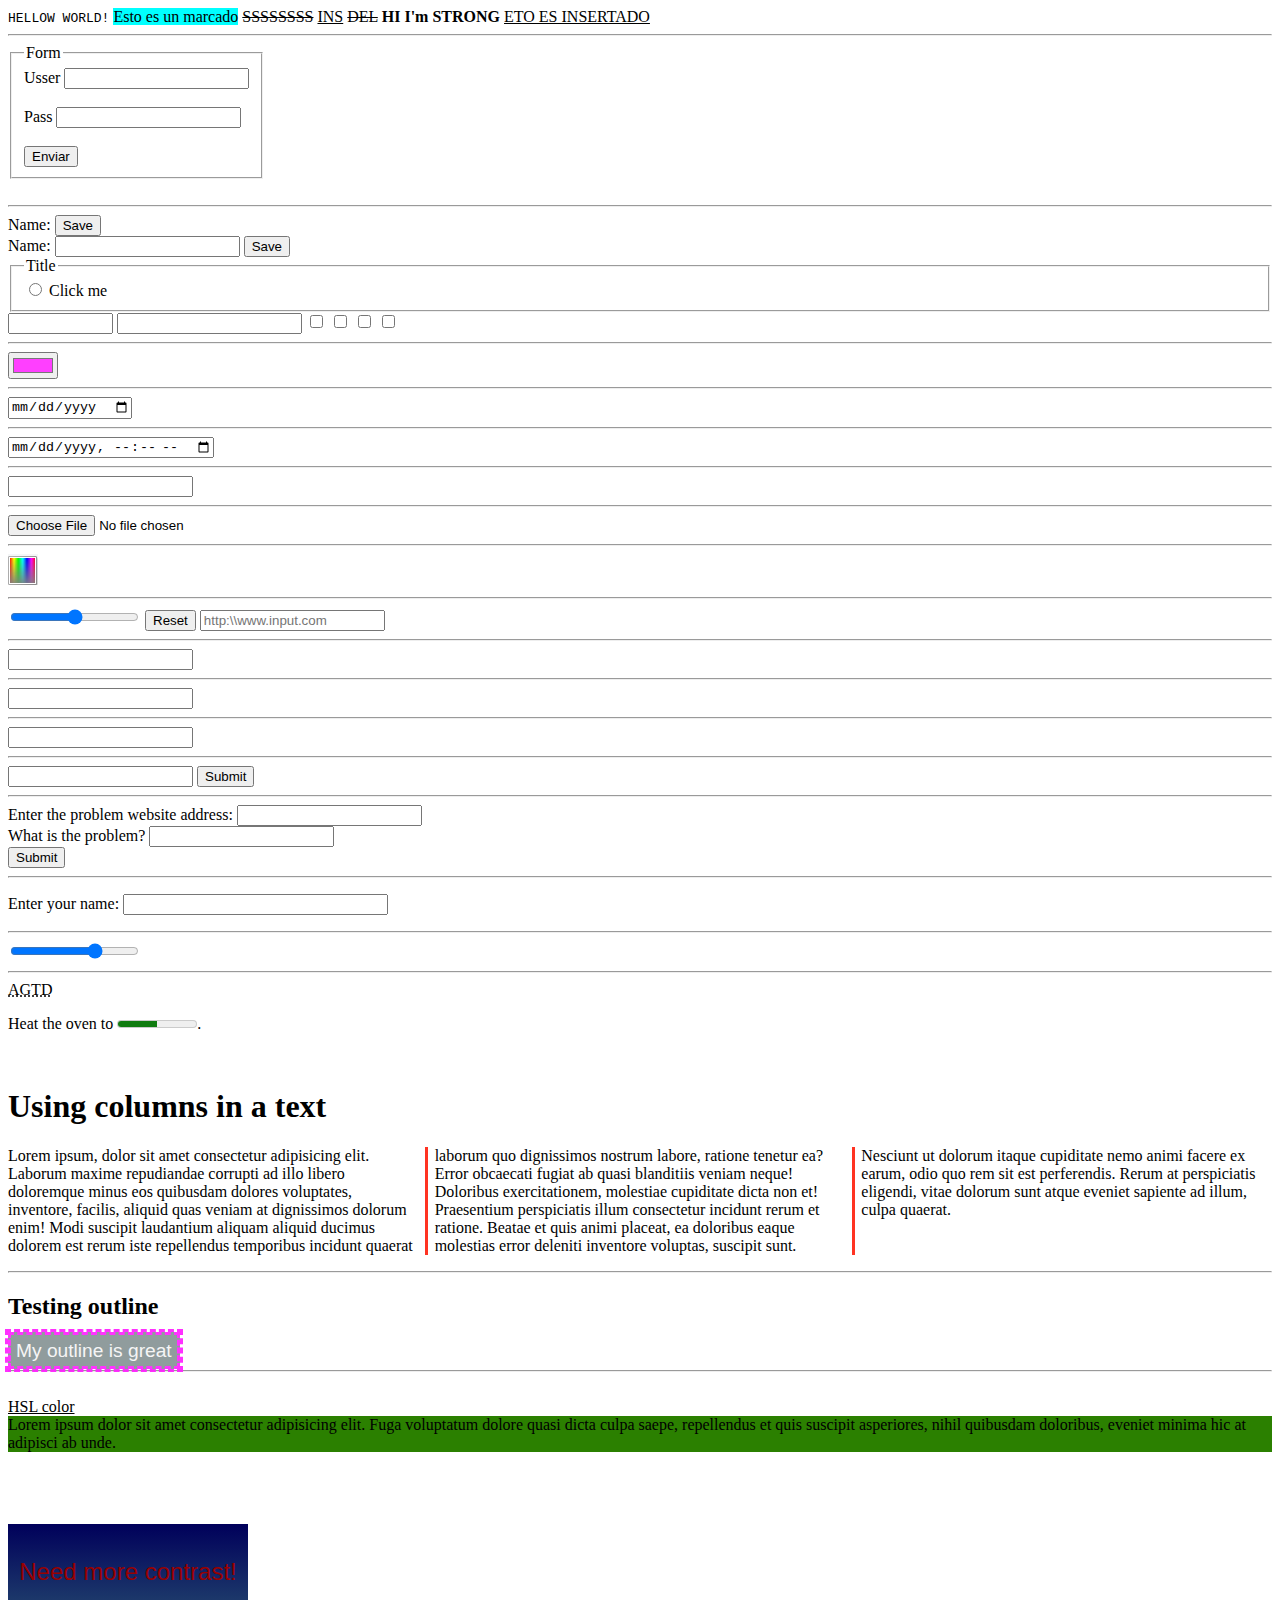
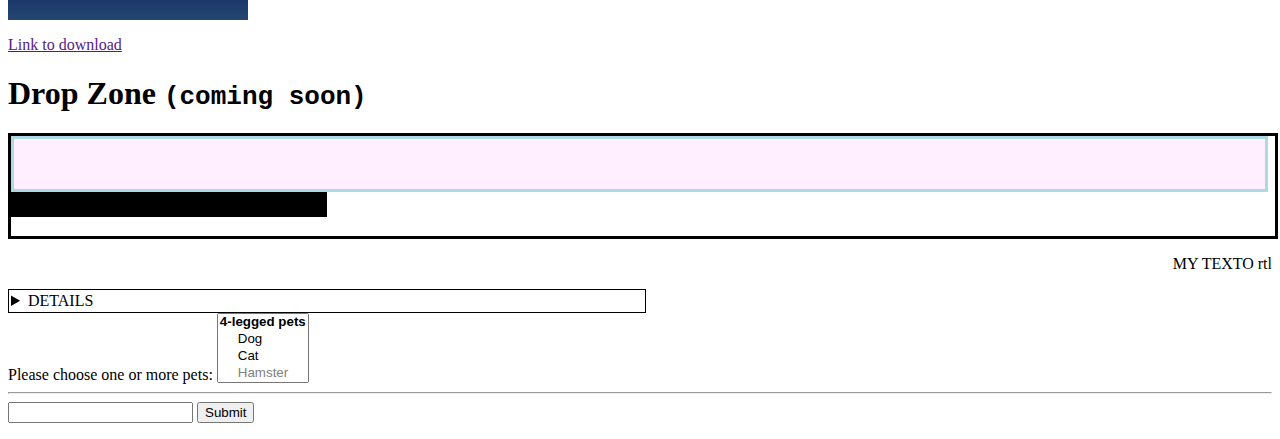
<file: index.html>
<!DOCTYPE html>
<html lang="en">
  <head>
    <meta charset="UTF-8" />
    <meta name="viewport" content="width=device-width, initial-scale=1.0" />
    <title>Practice</title>
  </head>

  <body>
    <code>HELLOW WORLD!</code>
    <mark contenteditable="true" style="background-color: aqua;"
      >Esto es un marcado</mark
    >
    <s>SSSSSSSS</s>
    <ins>INS</ins>
    <del>DEL</del>
    <strong>HI I'm STRONG</strong>
    <ins>ETO ES INSERTADO</ins>
    <hr />

    <form action="#">
      <fieldset style="display: inline;">
        <legend>Form</legend>
        <div>
          <label for="uss">Usser</label>
          <input type="text" name="uss" id="" autocomplete="off" />
        </div>
        <br />
        <div>
          <label for="pass">Pass </label>
          <input type="text" name="pass" id="" />
        </div>
        <br />
        <button>Enviar</button>
      </fieldset>
    </form>

    <br />
    <hr />
    <!-- Simple form which will send a GET request -->
    <form action="" method="get">
      <label for="GET-name">Name:</label>
      <input type="submit" value="Save" />
    </form>

    <!-- Simple form which will send a POST request -->
    <form action="" method="post">
      <label for="POST-name">Name:</label>
      <input id="POST-name" type="text" name="name" />
      <input type="submit" value="Save" />
    </form>
    <!-- Form with fieldset, legend, and label -->
    <form action="" method="post">
      <fieldset>
        <legend>Title</legend>
        <input type="radio" name="radio" id="radio" size="50px" />
        <label for="radio">Click me</label>
      </fieldset>
    </form>
    <input
      type="password"
      size="10"
      name=""
      id=""
      selectionDirection="backward"
    />
    <input id="GET-name" type="text" name="name" />

    <input type="checkbox" name="" id="" />
    <input type="checkbox" name="" id="" />
    <input type="checkbox" name="" id="" />
    <input type="checkbox" name="" id="" />
    <hr />
    <input type="color" name="" id="" value="#ff3fff" />
    <hr />

    <input type="date" />
    <hr />
    <input type="datetime-local" name="" id="" />
    <hr />
    <input type="email" name="" id="" />
    <hr />
    <input type="file" name="" id="" />
    <hr />
    <input type="hidden" name="" id="" value="asd" />
    <input type="image" src="img.png" onclick="alert('Hola')" name="" id="" />
    <hr />
    <input type="range" name="" id="" />
    <input type="reset" name="" id="" value="Reset" />
   <input
    type="URL"
    name=""
    id=""
    placeholder="http:\\www.input.com"
    minlength="3"
  />
  <hr />
  <input id="myURL" name="myURL" type="url" list="defaultURLs" />

  <datalist id="defaultURLs">
    <option value="https://developer.mozilla.org/"> </option>
    <option value="http://www.google.com/"> </option>
    <option value="http://www.microsoft.com/"> </option>
    <option value="https://www.mozilla.org/"> </option>
    <option value="http://w3.org/"> </option>
  </datalist>
  <hr />
  <input type="text" name="" id="" list="defaultURLs" />
  <hr />
  <input id="myURL" name="myURL" type="url" list="defaultURLs" />

  <datalist id="defaultURLs">
    <option value="https://developer.mozilla.org/" label="MDN Web Docs">
    </option>
    <option value="http://www.google.com/" label="Google"> </option>
    <option value="http://www.microsoft.com/" label="Microsoft"> </option>
    <option value="https://www.mozilla.org/" label="Mozilla"> </option>
    <option value="http://w3.org/" label="W3C"> </option>
  </datalist>

  <hr />
  <form>
    <input id="myURL" name="myURL" type="url" required />
    <button>Submit</button>
  </form>
  <hr />
  <form>
    <div>
      <label for="myURL">Enter the problem website address:</label>
      <input
        id="myURL"
        name="myURL"
        type="url"
        required
        pattern=".*\.myco\..*"
        title="The URL must be in a Myco domain"
      />
      <span class="validity"></span>
    </div>
    <div>
      <label for="myComment">What is the problem?</label>
      <input id="myComment" name="myComment" type="text" required />
      <span class="validity"></span>
    </div>
    <div>
      <button>Submit</button>
    </div>
  </form>
  <hr>
  <p>Enter your name: <input id="name" type="text" size="30"></p>
  <hr>
  <input name=x type=range min=100 max=700 step=9.09090909 value=509.090909>  
  <hr>
  <abbr title="ASD">AGTD</abbr>
<br>
<p>Heat the oven to <meter min="200" max="500"
    value="350">350 degrees</meter>.</p>
    <br>
    <h1>Using columns in a text</h1>
    <p style="columns: 3; column-rule-style: solid;column-rule-color: #ff3322ff;">Lorem ipsum, dolor sit amet consectetur adipisicing elit. Laborum maxime repudiandae corrupti ad illo libero doloremque minus eos quibusdam dolores voluptates, inventore, facilis, aliquid quas veniam at dignissimos dolorum enim!
    Modi suscipit laudantium aliquam aliquid ducimus dolorem est rerum iste repellendus temporibus incidunt quaerat laborum quo dignissimos nostrum labore, ratione tenetur ea? Error obcaecati fugiat ab quasi blanditiis veniam neque!
    Doloribus exercitationem, molestiae cupiditate dicta non et! Praesentium perspiciatis illum consectetur incidunt rerum et ratione. Beatae et quis animi placeat, ea doloribus eaque molestias error deleniti inventore voluptas, suscipit sunt.
    Nesciunt ut dolorum itaque cupiditate nemo animi facere ex earum, odio quo rem sit est perferendis. Rerum at perspiciatis eligendi, vitae dolorum sunt atque eveniet sapiente ad illum, culpa quaerat.</p> 
    <hr>
    <h2>Testing outline</h2>
    <p style="outline: dashed; outline-color: #ff22ffee;  border: dashed #ff33ffff;  font-size: larger;color: whitesmoke;font-family: -apple-system, BlinkMacSystemFont, 'Segoe UI', Roboto, Oxygen, Ubuntu, Cantarell, 'Open Sans', 'Helvetica Neue', sans-serif; margin: auto;display: inline;background-color:#748385cc;padding: 5px;">My outline is great </p> 
    <br>
     <hr> <br> 
<ins>HSL color</ins> 
<div style="background-color: hsl(100, 100%, 25%);">Lorem ipsum dolor sit amet consectetur adipisicing elit. Fuga voluptatum dolore quasi dicta culpa saepe, repellendus et quis suscipit asperiores, nihil quibusdam doloribus, eveniet minima hic at adipisci ab unde.</div>
<br><br><br>
<br>
<div class="my-box" style="background-color: black;
background-image: linear-gradient(rgba(0, 0, 180, 0.5), rgba(70, 140, 220, 0.5));
color: #900;
width: 15rem;
height: 6rem;
text-align: center;
font: 24px Helvetica, sans-serif;
display: flex;
align-items: center;
justify-content: center;
color-adjust: exact;">
    <p>Need more contrast!</p>
  </div>
    </p>
<a href="" download='https://developer.mozilla.org/en-US/docs/Web/CSS/outline-color.html' >Link to download</a>

<h1>Drop Zone <code>(coming soon)</code></h1>
<div style="border: solid;height: 100px;width: 100%;display: fle;" >
    <div dropzone="move" style='border: solid lightblue;width: 99%;height: 50px;background-color: #ffeeffee;'></div>
    <div draggable="true" style=" position: relative;height:25%;width: 25%; ; background: #000;">asd</div>
    
    
    
</div>
<p dir="rtl">MY TEXTO rtl  </p>

<details style="border: solid 1px;padding:2px;width: 50%;">
    <summary style="width: 50%;border: none;">DETAILS</summary>
    Lorem ipsum dolor sit, amet consectetur adipisicing elit. Corporis consequatur non dicta, sed at laudantium nemo neque ab veniam totam ea! Eligendi rem quos itaque numquam eos, et ratione consectetur!
</details>

<label>Please choose one or more pets:
    <select name="pets" multiple size="4">
      <optgroup label="4-legged pets">
        <option value="dog">Dog</option>
        <option value="cat">Cat</option>
        <option value="hamster" disabled>Hamster</option>
      </optgroup>
      <optgroup label="Flying pets">
        <option value="parrot">Parrot</option>
        <option value="macaw">Macaw</option>
        <option value="albatross">Albatross</option>
      </optgroup>
    </select>
  </label>
  <hr>
  <form action="">
      <input autocomplete="name" type="text" name="" id="">
      <input type="submit">     
    </form>

    <ol    type=""></ol>
    <a href=""></a>
</body>
  
  <script defer></script>
  <!-- <script src="app.js"></script> -->
</html>
</file>
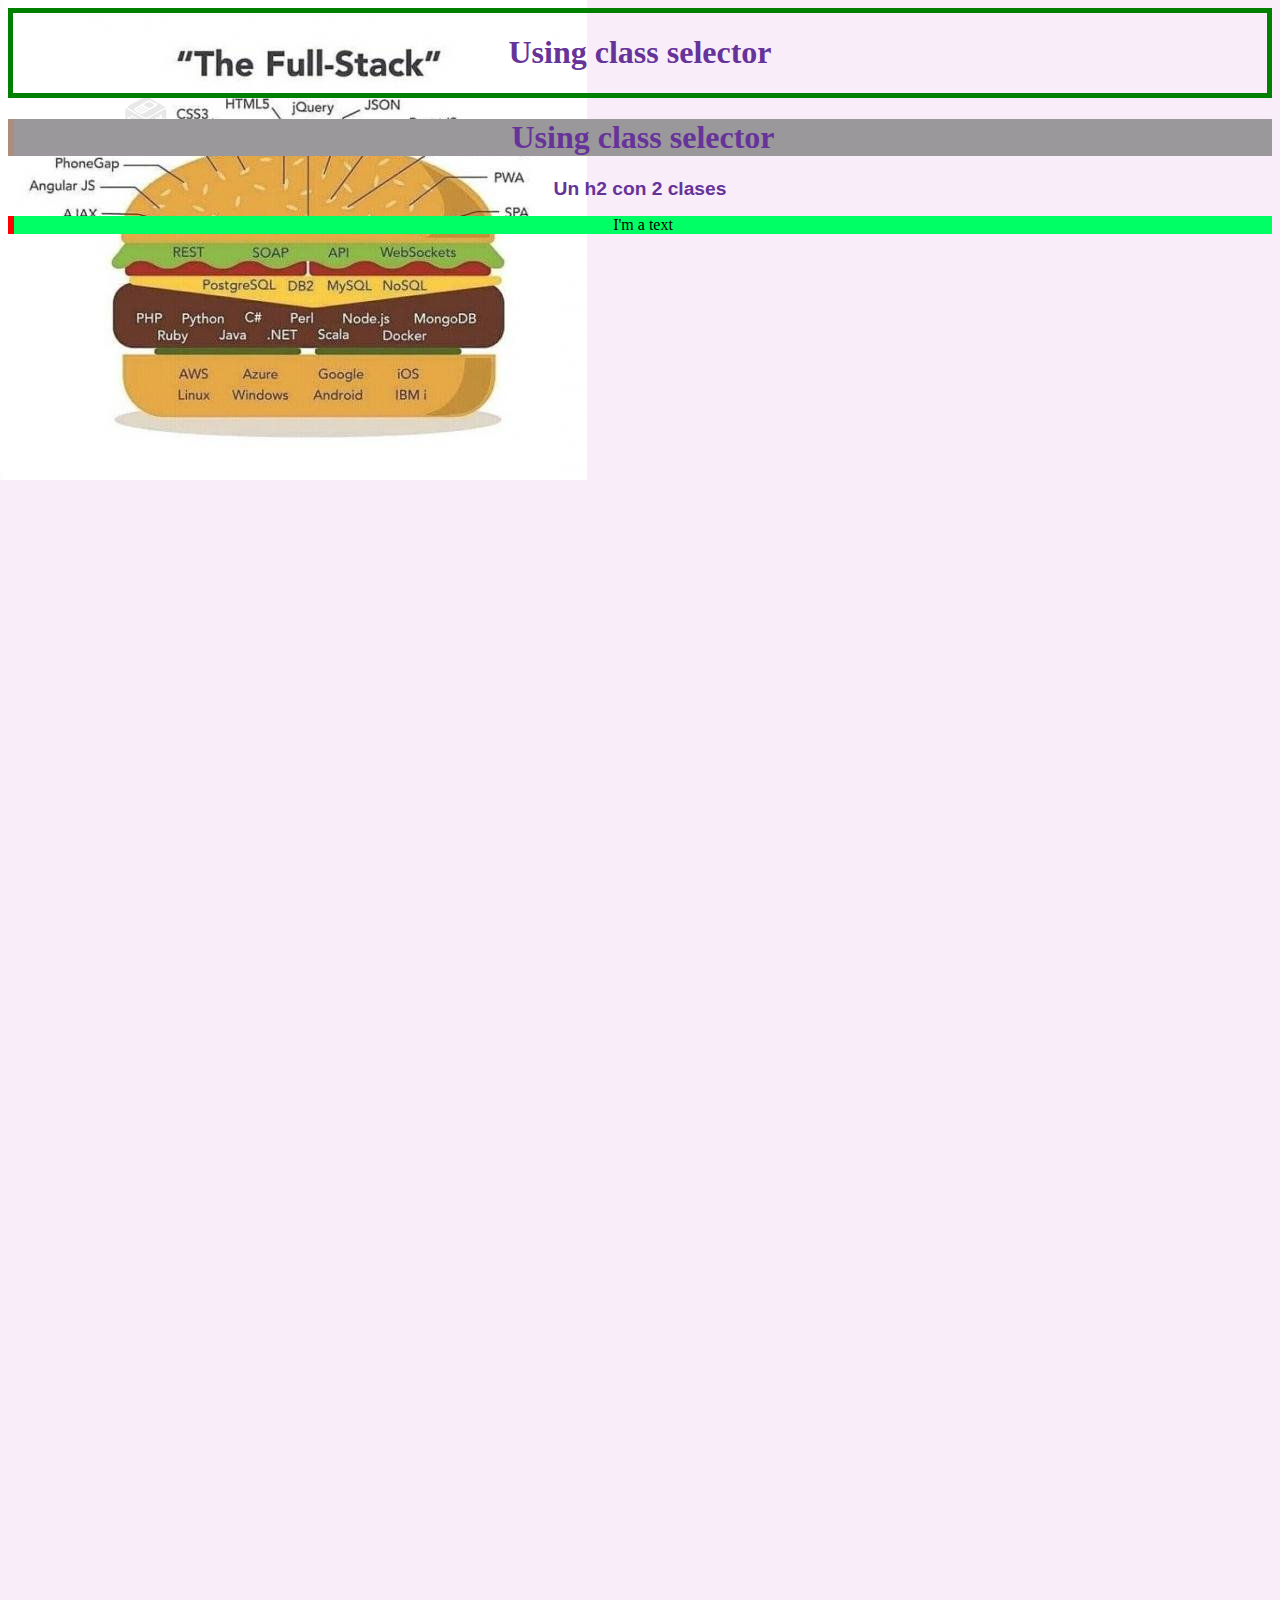
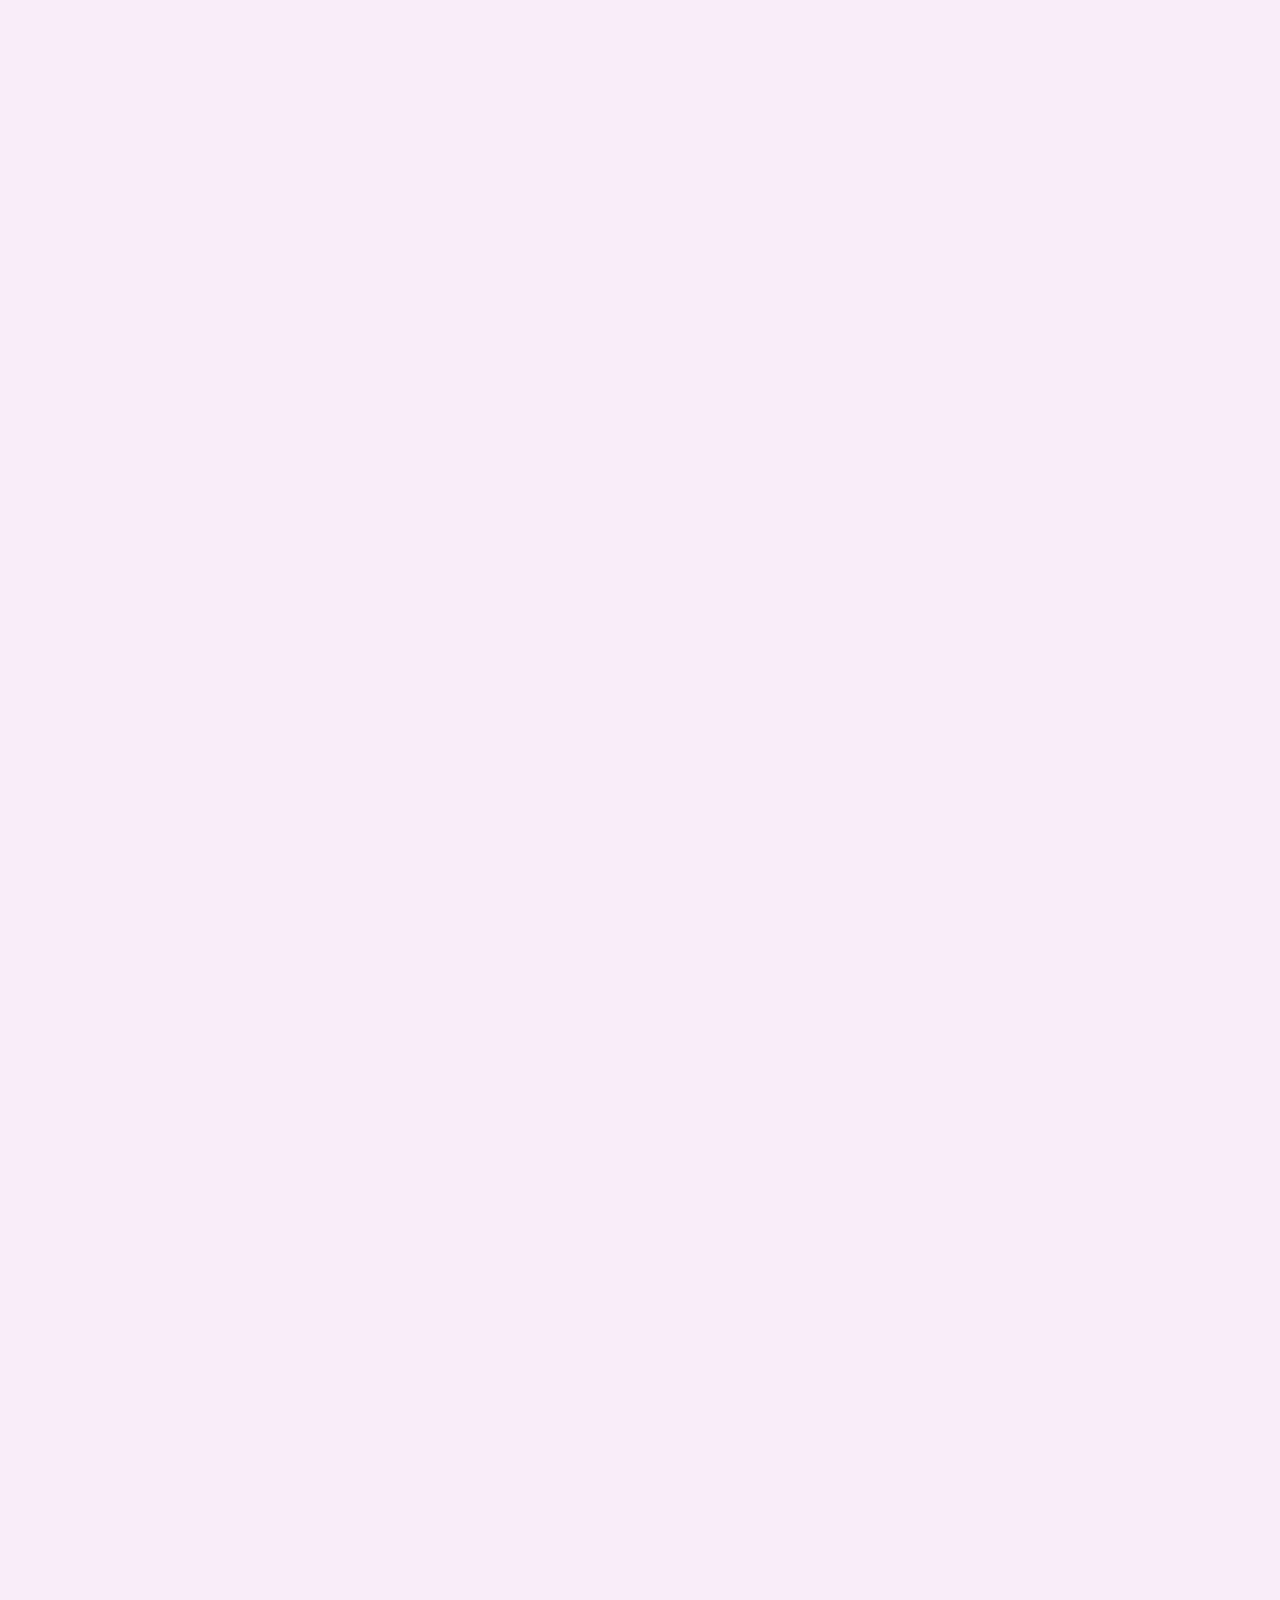
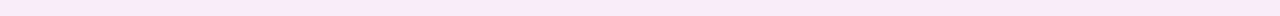
<file: cssPractice.html>
<!DOCTYPE html>
<html lang="en">
<head>
    <meta charset="UTF-8">
    <meta name="viewport" content="width=device-width, initial-scale=1.0">
    <link rel="stylesheet" href="css.css">
    <title>CSS-Practice</title>
</head>
<body>
    <div class="frst-div"><h1 class="frst-h1">Using class selector</h1></div>
    <div class="scnd-div"><h1 class="scnd-h1">Using class selector</h1></div>
    <h2  class="center large">Un h2 con 2 clases</h2>
    <div class="trd-div"><p>I'm a text</p></div>
</body>
</html>
</file>
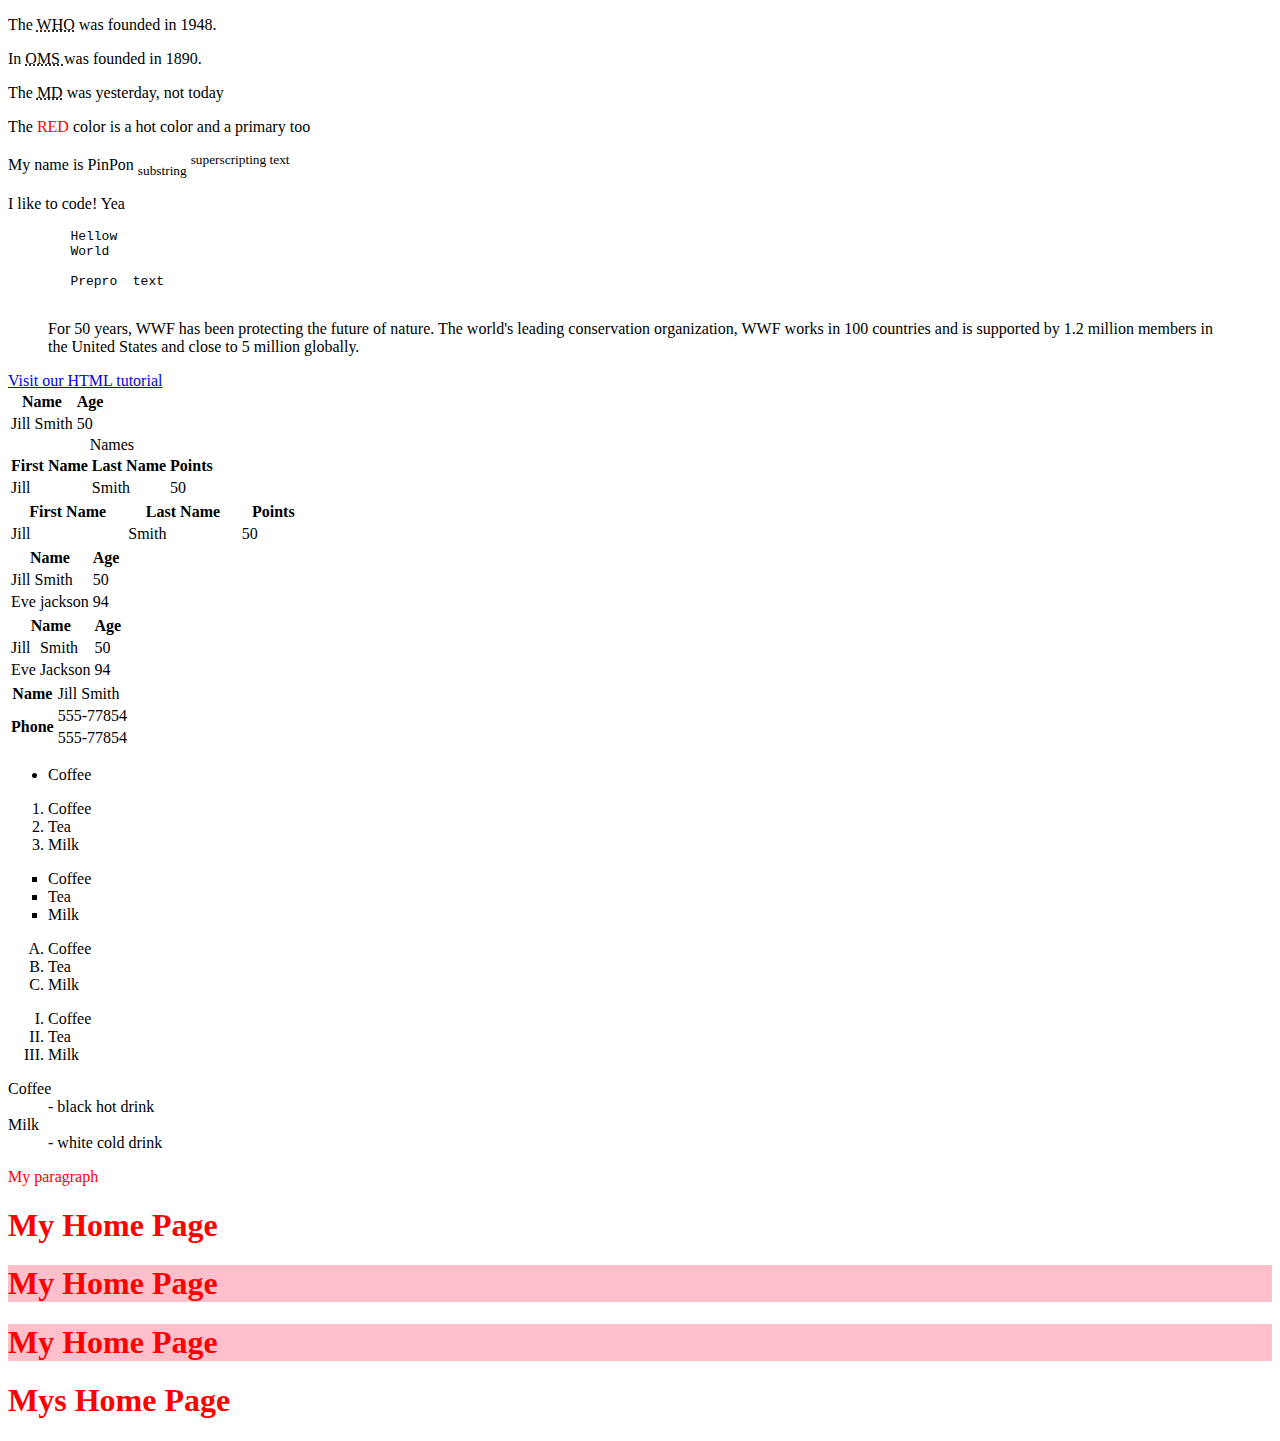
<file: index2.html>
<!DOCTYPE html>
<html lang="en">
  <head>
    <meta charset="UTF-8" />
    <meta name="viewport" content="width=device-width, initial-scale=1.0" />
    <title>Document</title>
  </head>
  <body>
    <p>
      The <abbr title="World Health Organization"> WHO</abbr> was founded in
      1948.
    </p>
    <p>
      In <abbr title="Organization Mundial Health"> OMS </abbr> was founded in
      1890.
    </p>
    <p>The <abbr title="Mundial Day"> MD</abbr> was yesterday, not today</p>
    <p>
      The <span style="color: red;">RED</span> color is a hot color and a
      primary too
    </p>
    <p>My name is PinPon <sub>substring</sub> <sup>superscripting text</sup></p>

    <p title="About me">I like to code! Yea</p>

    <pre>
        Hellow 
        World

        Prepro  text
    </pre>

    <blockquote cite="http://www.worldwildlife.org/who/index.html">
      For 50 years, WWF has been protecting the future of nature. The world's
      leading conservation organization, WWF works in 100 countries and is
      supported by 1.2 million members in the United States and close to 5
      million globally.
    </blockquote>

    <a href="default.html">Visit our HTML tutorial</a>

    <table>
      <tr>
        <th>Name</th>

        <th>Age</th>
      </tr>

      <tr>
        <td>Jill Smith</td>
        <td>50</td>
      </tr>
    </table>
    <table>
      <caption>
        Names
      </caption>

      <tr>
        <th>First Name</th>
        <th>Last Name</th>
        <th>Points</th>
      </tr>
      <tr>
        <td>Jill</td>
        <td>Smith</td>
        <td>50</td>
      </tr>
    </table>

    <table style="width: 300px;">
      <tr>
        <th>First Name</th>
        <th>Last Name</th>
        <th>Points</th>
      </tr>
      <tr>
        <td>Jill</td>
        <td>Smith</td>
        <td>50</td>
      </tr>
    </table>
    <table>
      <tr>
        <th>Name</th>
        <th>Age</th>
      </tr>
      <tr>
        <td>Jill Smith</td>
        <td>50</td>
      </tr>
      <tr>
        <td>Eve jackson</td>
        <td>94</td>
      </tr>
    </table>

    <table>
      <tr>
        <th colspan="2">Name</th>
        <th>Age</th>
      </tr>
      <tr>
        <td>Jill</td>
        <td>Smith</td>
        <td>50</td>
      </tr>
      <tr>
        <td>Eve</td>
        <td>Jackson</td>
        <td>94</td>
      </tr>
    </table>
    <table>
      <tr>
        <th>Name</th>
        <td>Jill Smith</td>
      </tr>
      <tr>
        <th rowspan="2">Phone</th>
        <td>555-77854</td>
      </tr>
      <tr>
        <td>555-77854</td>
      </tr>
    </table>
    <ul>
      <li>
        Coffee
      </li>
    </ul>

    <ol>
      <li>Coffee</li>
      <li>Tea</li>
      <li>Milk</li>
    </ol>
    <ul style="list-style-type: square;">
      <li>Coffee</li>
      <li>Tea</li>
      <li>Milk</li>
    </ul>
    <ol type="A">
      <li>Coffee</li>
      <li>Tea</li>
      <li>Milk</li>
    </ol>
    <ol type="I">
      <li>Coffee</li>
      <li>Tea</li>
      <li>Milk</li>
    </ol>
    <dl>
      <dt>Coffee</dt>
      <dd>
        - black hot drink
      </dd>
      <dt>Milk</dt>
      <dd>
        - white cold drink
      </dd>
    </dl>
    <!DOCTYPE html>
    <html>
      <head>
        <style>
          .special {
            color: blue;
          }
        </style>
      </head>
      <body>
        <p class="special">My paragraph</p>
      </body>
    </html>
    <!DOCTYPE html>
    <html>
      <head>
        <style>
          .mystyle {
            color: red;
          }
        </style>
      </head>
      <body>
        <h1 class="mystyle">My Home Page</h1>
      </body>
    </html>
    <!DOCTYPE html>
    <html>
      <head>
        <style>
          .intro {
            background: pink;
          }
          .special {
            color: red;
          }
        </style>
      </head>
      <body>
        <h1 class="intro special">My Home Page</h1>
      </body>
    </html>
  </body>
  <!DOCTYPE html>
  <html>
    <head>
      <style>
        .intro {
          background: pink;
        }
        .special {
          color: red;
        }
      </style>
    </head>
    <body>
      <h1 class="intro special">My Home Page</h1>
      <!DOCTYPE html>
      <html>
        <head>
          <style>
            #myheader {
              color: red;
            }
          </style>
        </head>
        <body>
          <h1 id="myheader">Mys Home Page</h1>
        </body>
      </html>
    </body>
  </html>
</html>
</file>
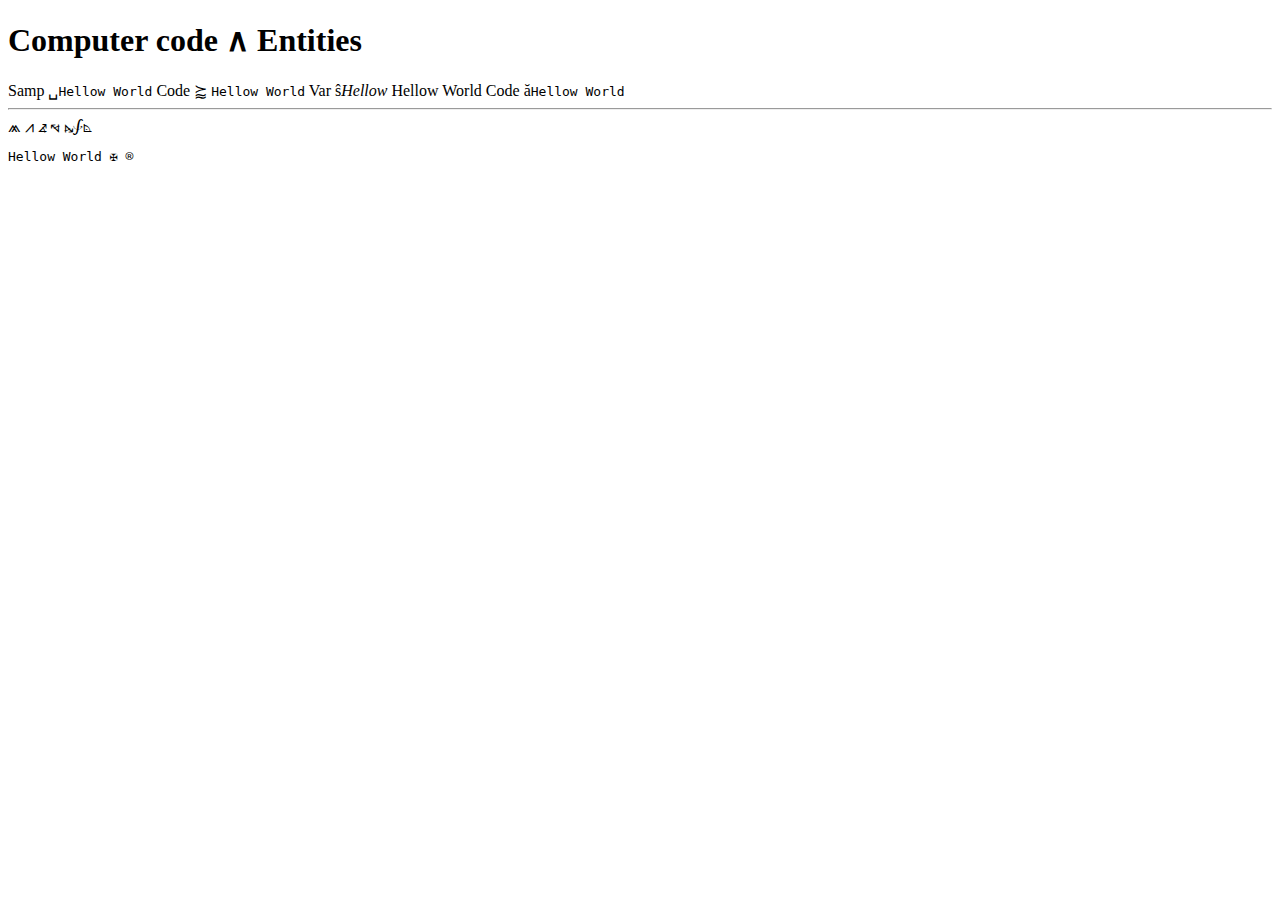
<file: index4.html>
<!DOCTYPE html>
<html lang="en">
  <head>
    <meta charset="UTF-8" />
    <meta name="viewport" content="width=device-width, initial-scale=1.0" />
    <title>Document</title>
  </head>
  <body>
    <h1>Computer code &and; Entities</h1>
    <span>Samp &blank;</span><samp>Hellow World</samp> <span>Code &scap; </span
    ><code>Hellow World</code> <span>Var &scirc;</span><var>Hellow</var>
    <span>Hellow World</span>
    <span>Code &abreve;</span><code>Hellow World</code>
    <hr />
    &andand; &andslope; &angmsdaa; &angmsdaf; &angmsdag;&awint;&angrtvbd;
    <span><pre>Hellow World &malt; &reg;</pre></span>
  </body>
</html>
</file>
<file: css.css>
body {
  background: #e0a6e033 url("8565584312.jpg") no-repeat;
  
  

  height: 200em;
}   
h1 {
  font-family: fantasy;
}

* {
  text-align: center;
}

h1.frst-h1 {
  color: #3c8d2f;
}
h1.scnd-h1 {
  color: #13c52b;
}

.center {
  font-family: "Segoe UI", Tahoma, Geneva, Verdana, sans-serif;
  color: peru;
}

.large {
  font-size: larger;
}

h1,
h2 {
  color: rebeccapurple !important;
}

div {
  /* opacity: 0.5; */
}

div.frst-div{
    border: solid 5px green;
}

div.scnd-div{
   border-left: solid 6px #ff660133;
   background-color: rgb(155, 152, 155);
}

div.trd-div{
 border-left: 6px solid red;
 background-color: rgb(0, 255, 100);
}
</file>
